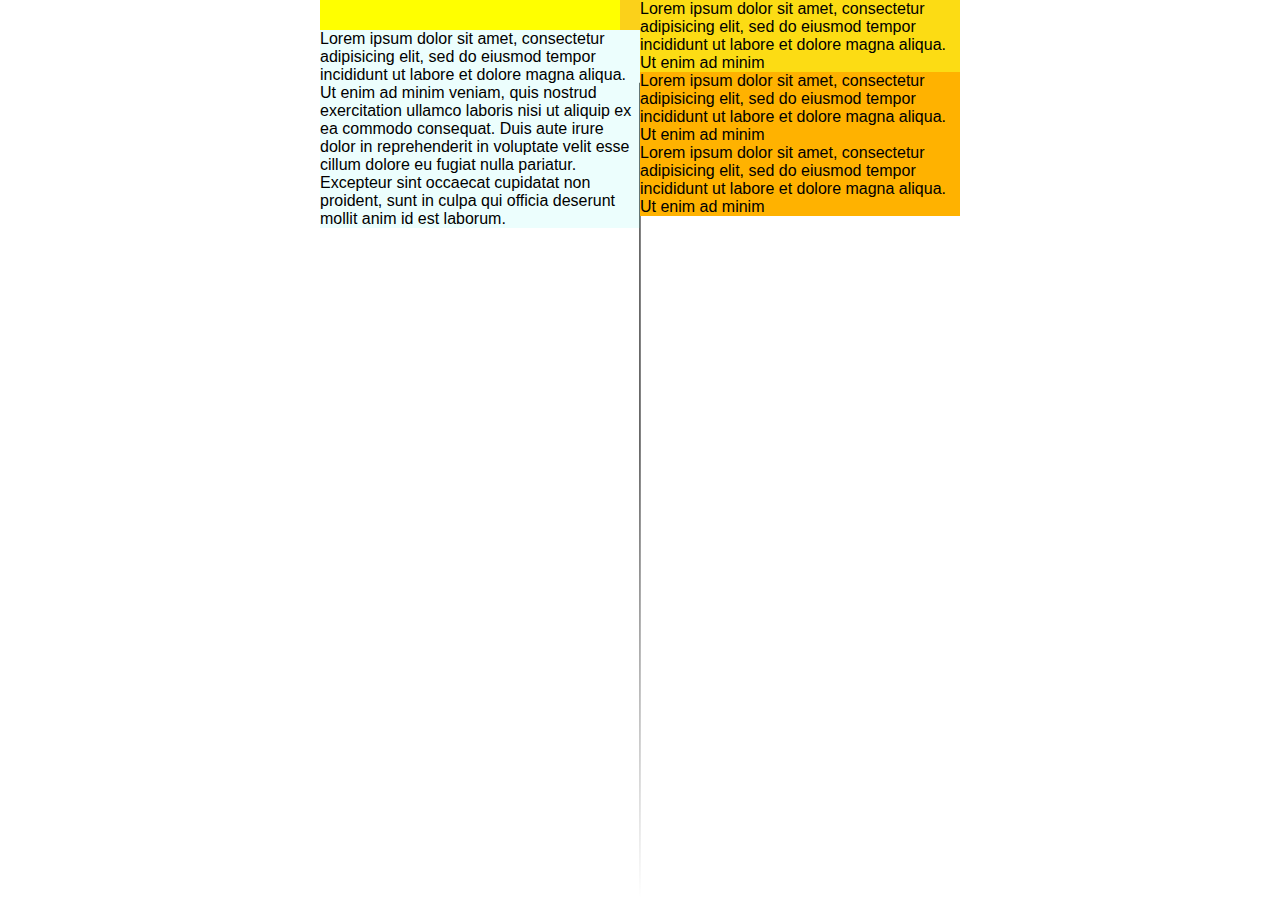
<file: Testovi/testHTML.html>
<!DOCTYPE html>
<html>
<head>
	<title></title>
	<link rel="stylesheet" href="testCSS.css" type="text/css"></link>
</head>
<body>
<div class="wrapper">
	<img src="images/linija fade-out.svg"/>

	<div class="lijevi">
							<div class="box__lijevi"></div>
							<div class="clearBoth"></div>
							<p class="pTag__lijevi">Lorem ipsum dolor sit amet, consectetur adipisicing elit, sed do eiusmod
							tempor incididunt ut labore et dolore magna aliqua. Ut enim ad minim veniam,
							quis nostrud exercitation ullamco laboris nisi ut aliquip ex ea commodo
							consequat. Duis aute irure dolor in reprehenderit in voluptate velit esse
							cillum dolore eu fugiat nulla pariatur. Excepteur sint occaecat cupidatat non
							proident, sunt in culpa qui officia deserunt mollit anim id est laborum.</p>
	</div>

	<div class="rightSide">
	    <div class="rightSideContainerFirst spotTheIssue">Lorem ipsum dolor sit amet, consectetur adipisicing elit, sed do eiusmod
					tempor incididunt ut labore et dolore magna aliqua. Ut enim ad minim</div>
		<div class="rightSideContainerAfterFirst waitForTownship">Lorem ipsum dolor sit amet, consectetur adipisicing elit, sed do eiusmod
					tempor incididunt ut labore et dolore magna aliqua. Ut enim ad minim</div>
		<div class="rightSideContainerAfterFirst keepHelping">Lorem ipsum dolor sit amet, consectetur adipisicing elit, sed do eiusmod
					tempor incididunt ut labore et dolore magna aliqua. Ut enim ad minim</div>
	</div>
</div>

</body>
</html>
</file>
<file: Testovi/testCSS.css>
body {
  font-family: "Roboto", sans-serif;
  margin:0;
  background-color: white;
 }

.wrapper {
      position:relative;
      width:50%;
      margin:0 auto;
      top:0;

}

.clearBoth {
  clear:right;
}

img {
        max-width: 100%;
        height:auto;
}

.lijevi {
          background-color: yellow;
          width:50%;
          top:0;
          position: absolute;
}

              .box__lijevi {
                    width:20px;
                    height:30px;
                    background-color: rgba(244, 140, 66, 0.4);
                    float:right;
                 }


              .pTag__lijevi {
                    background-color: rgba(66, 244, 238, 0.1);
                    position:absolute;
                    margin:0;
                    float:right;
              }

.rightSide {
    background-color: yellow;
    width:50%;
    position:absolute; 
    top:0;
    right:0;
}

               .rightSideContainerFirst {
                    background-color: rgba(244, 140, 66, 0.3);
              }


              .rightSideContainerAfterFirst {
                    background-color: rgba(255, 0, 0, 0.3);
                    margin-top:0; /*Po defaultu ima neke margine pa ih moras popravit. Izbrisi ovu liniju koda pa ces vidjet o cemu se radi.*/
              }

                                                       .spotTheIssue {

                                                                    }
</file>
